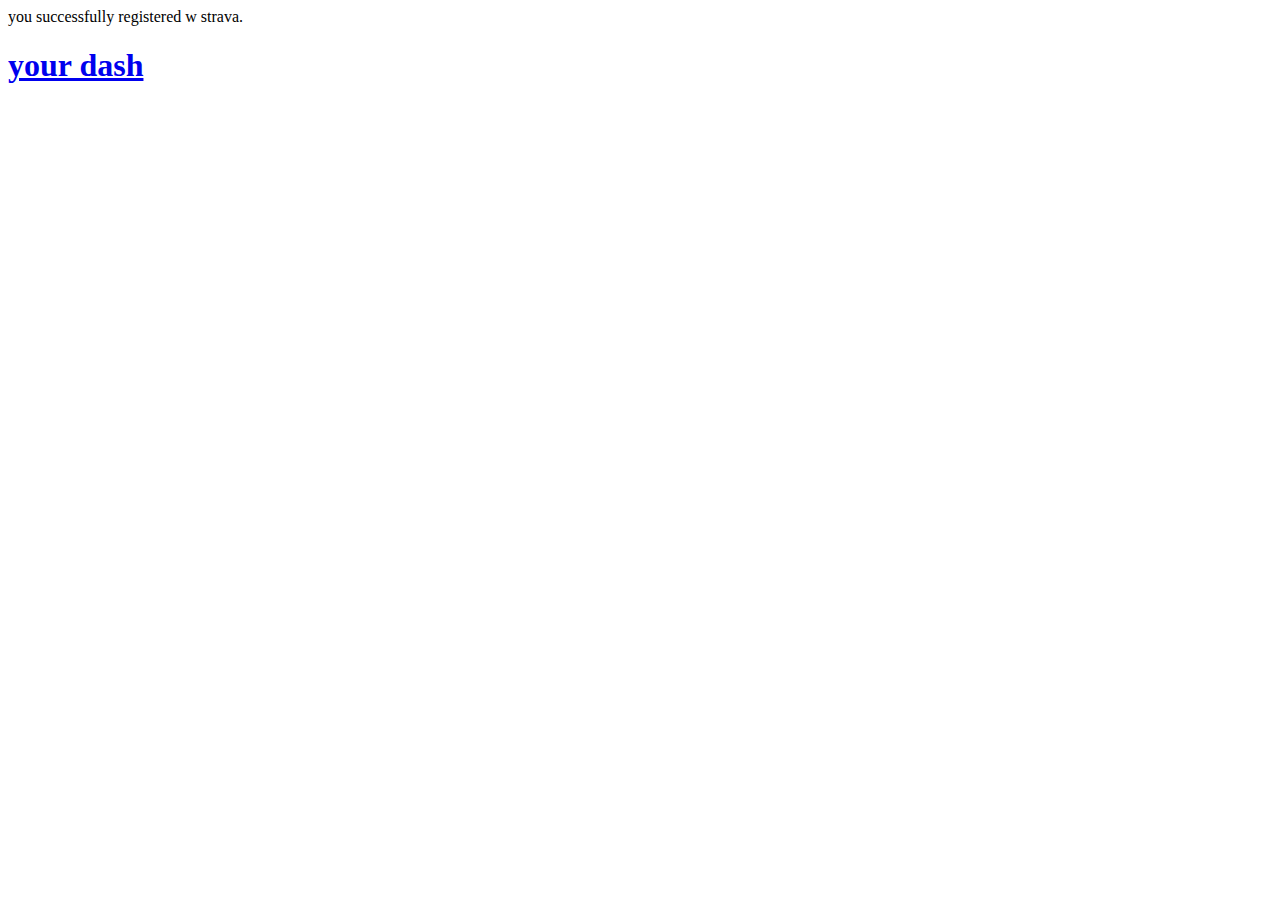
<file: stravaChimp/templates/stravaChimp/authorization.html>
<html>
    <head>
        <title>You've registered</title>
    </head>
    <body>
    
    <p>you successfully registered w strava.</p>
    
    <h1><a href="{% url 'dashboard' athleteId=athleteId %}">your dash</a></h1>

    </body>
</html>
</file>
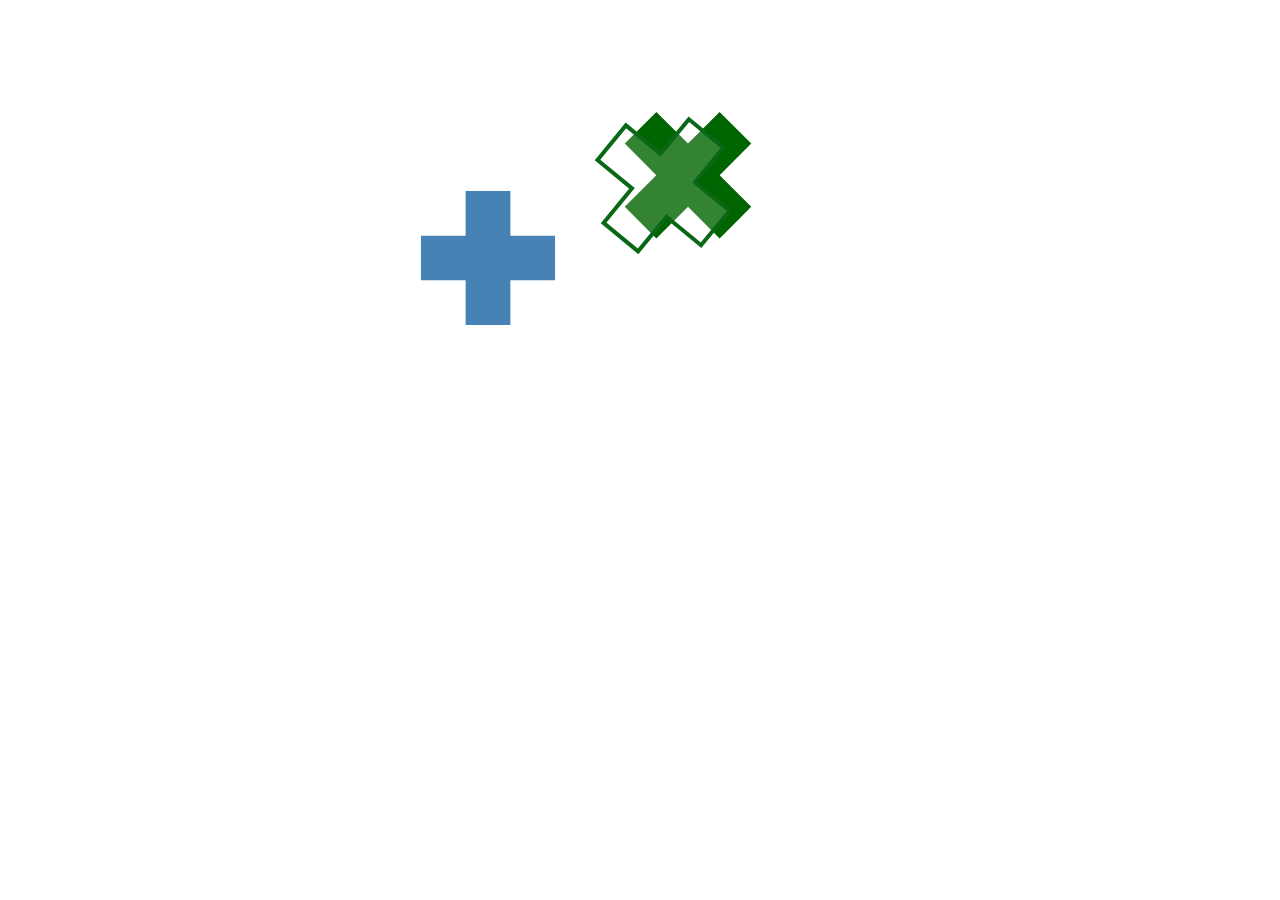
<file: stravaChimp/static/stravaChimp/test/math/transform-rotate-origin-test.html>
<!DOCTYPE html>
<meta charset="utf-8">
<body>
<script src="../../d3.js"></script>
<script>

var width = 960,
    height = 500;

var cross = d3.svg.symbol()
    .type("cross")
    .size(10000);

var svg = d3.select("body").append("svg")
    .attr("width", width)
    .attr("height", height)
  .append("g")
    .attr("transform", "translate(" + (width / 2) + "," + (height / 2) + ")");

svg.append("path")
    .style("fill", "steelblue")
    .attr("d", cross);

svg.append("path")
    .style("fill", "darkgreen")
    .attr("d", cross)
    .attr("transform", "rotate(45 200,200)");

svg.append("path")
    .style("fill", "white")
    .style("fill-opacity", 0.2)
    .style("stroke", "steelblue")
    .style("stroke-width", "4px")
    .attr("d", cross)
  .transition()
    .duration(1000)
    .style("stroke", "darkgreen")
    .attr("transform", "rotate(45 200,200)");

</script>
</file>
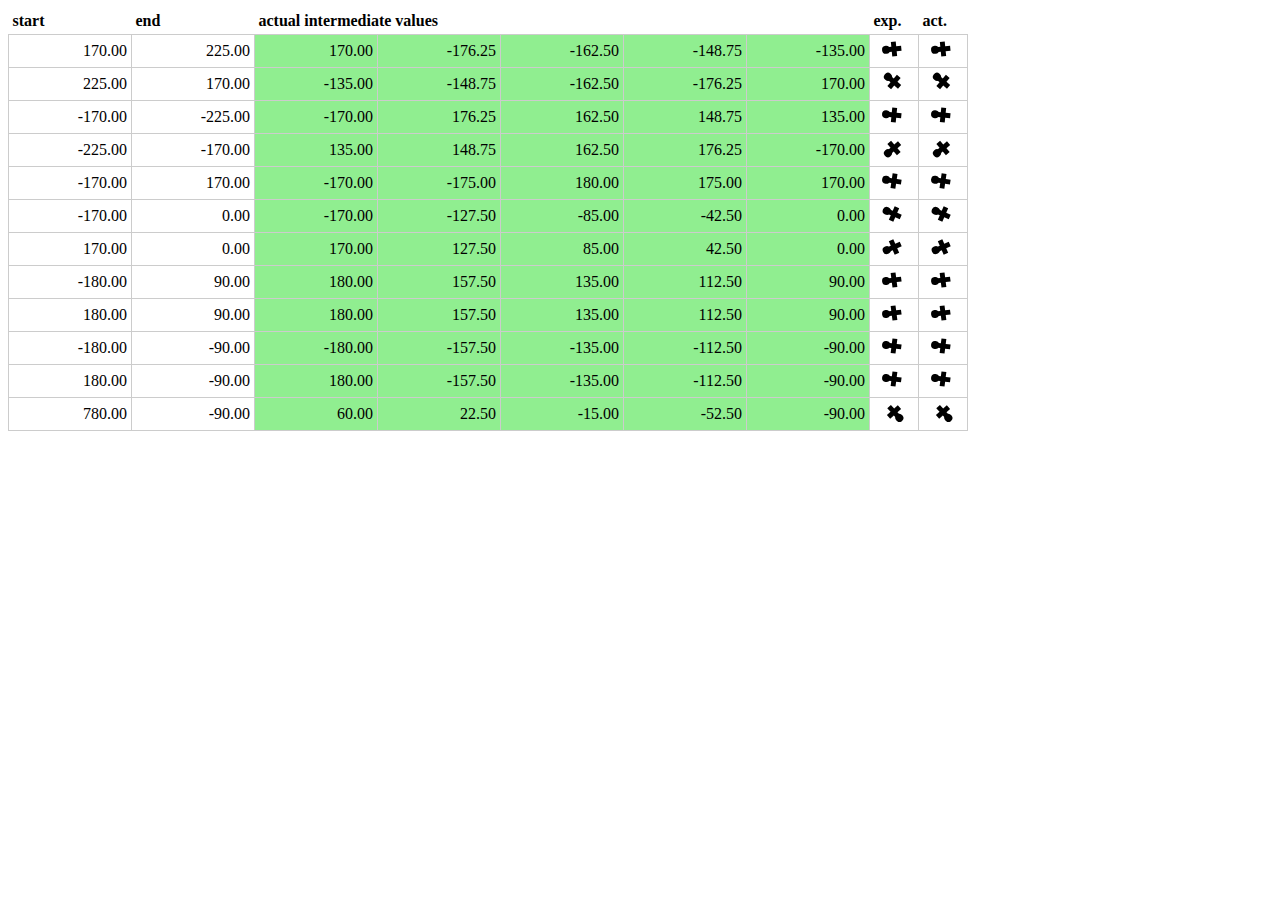
<file: stravaChimp/static/stravaChimp/test/math/transform-rotate-test.html>
<!DOCTYPE html>
<meta charset="utf-8">
<style>

table {
  width: 960px;
  border-spacing: 0;
  border-collapse: collapse;
}

th, td {
  padding: 4px;
}

th {
  text-align: left;
}

td {
  border: solid 1px #ccc;
  text-align: right;
}

td.fail {
  background: lightcoral;
}

td.success {
  background: lightgreen;
}

</style>
<table>
  <thead>
    <th>start</th>
    <th>end</th>
    <th colspan=5>actual intermediate values</th>
    <th>exp.</th>
    <th>act.</th>
  </thead>
  <tbody>
  </tbody>
</table>
<script src="../../d3.js"></script>
<script>

var format = d3.format(",.2f");

var tests = [
  {start:  170, end:  225, expected: [ 170.00, -176.25, -162.50, -148.75, -135.00]},
  {start:  225, end:  170, expected: [-135.00, -148.75, -162.50, -176.25,  170.00]},
  {start: -170, end: -225, expected: [-170.00,  176.25,  162.50,  148.75,  135.00]},
  {start: -225, end: -170, expected: [ 135.00,  148.75,  162.50,  176.25, -170.00]},
  {start: -170, end:  170, expected: [-170.00, -175.00,  180.00,  175.00,  170.00]},
  {start: -170, end:    0, expected: [-170.00, -127.50,  -85.00,  -42.50,    0.00]},
  {start:  170, end:    0, expected: [ 170.00,  127.50,   85.00,   42.50,    0.00]},
  {start: -180, end:   90, expected: [ 180.00,  157.50,  135.00,  112.50,   90.00]},
  {start:  180, end:   90, expected: [ 180.00,  157.50,  135.00,  112.50,   90.00]},
  {start: -180, end:  -90, expected: [-180.00, -157.50, -135.00, -112.50,  -90.00]},
  {start:  180, end:  -90, expected: [ 180.00, -157.50, -135.00, -112.50,  -90.00]},
  {start:  780, end:  -90, expected: [  60.00,  22.50,  -15.00,   -52.50,  -90.00]}
];

var tr = d3.select("tbody").selectAll("tr")
    .data(tests)
  .enter().append("tr");

tr.append("td")
    .text(function(d) { return format(d.start); });

tr.append("td")
    .text(function(d) { return format(d.end); });

tr.selectAll(".actual")
    .data(function(d) {
      var interpolate = d3.interpolateTransform("rotate(" + d.start + ")", "rotate(" + d.end + ")");
      return d.expected.map(function(expected, i) {
        return {
          expected: expected,
          actual: d3.transform(interpolate(i / 4)).rotate
        };
      });
    })
  .enter().append("td")
    .text(function(d, i) { return format(d.actual); })
    .attr("class", function(d) { return Math.abs(d.actual - d.expected) < 0.01 ? "success" : "fail"; });

var ga = tr.append("td").attr("width", 40).append("svg")
    .attr("width", 40)
    .attr("height", 20)
  .append("g")
    .attr("transform", "translate(20,10)")
  .append("g")
    .each(animateExpected);

ga.append("path")
    .attr("d", d3.svg.symbol().type("cross").size(120));

ga.append("circle")
    .attr("cx", 8)
    .attr("r", 4);

var gb = tr.append("td").attr("width", 40).append("svg")
    .attr("width", 40)
    .attr("height", 20)
  .append("g")
    .attr("transform", "translate(20,10)")
  .append("g")
    .each(animateActual);

gb.append("path")
    .attr("d", d3.svg.symbol().type("cross").size(120));

gb.append("circle")
    .attr("cx", 8)
    .attr("r", 4);

function animateExpected(d) {
  d3.select(this).transition()
      .duration(2500)
      .attrTween("transform", function(d) {
        var a = d.start % 360, b = d.end % 360;
        if (a - b > 180) b += 360; else if (b - a > 180) a += 360; // shortest path
        return d3.interpolateString("rotate(" + a + ")", "rotate(" + b + ")");
      })
      .each("end", animateExpected);
}

function animateActual(d) {
  d3.select(this)
      .attr("transform", "rotate(" + d.start + ")")
    .transition()
      .duration(2500)
      .attr("transform", "rotate(" + d.end + ")")
      .each("end", animateActual);
}

</script>
</file>
